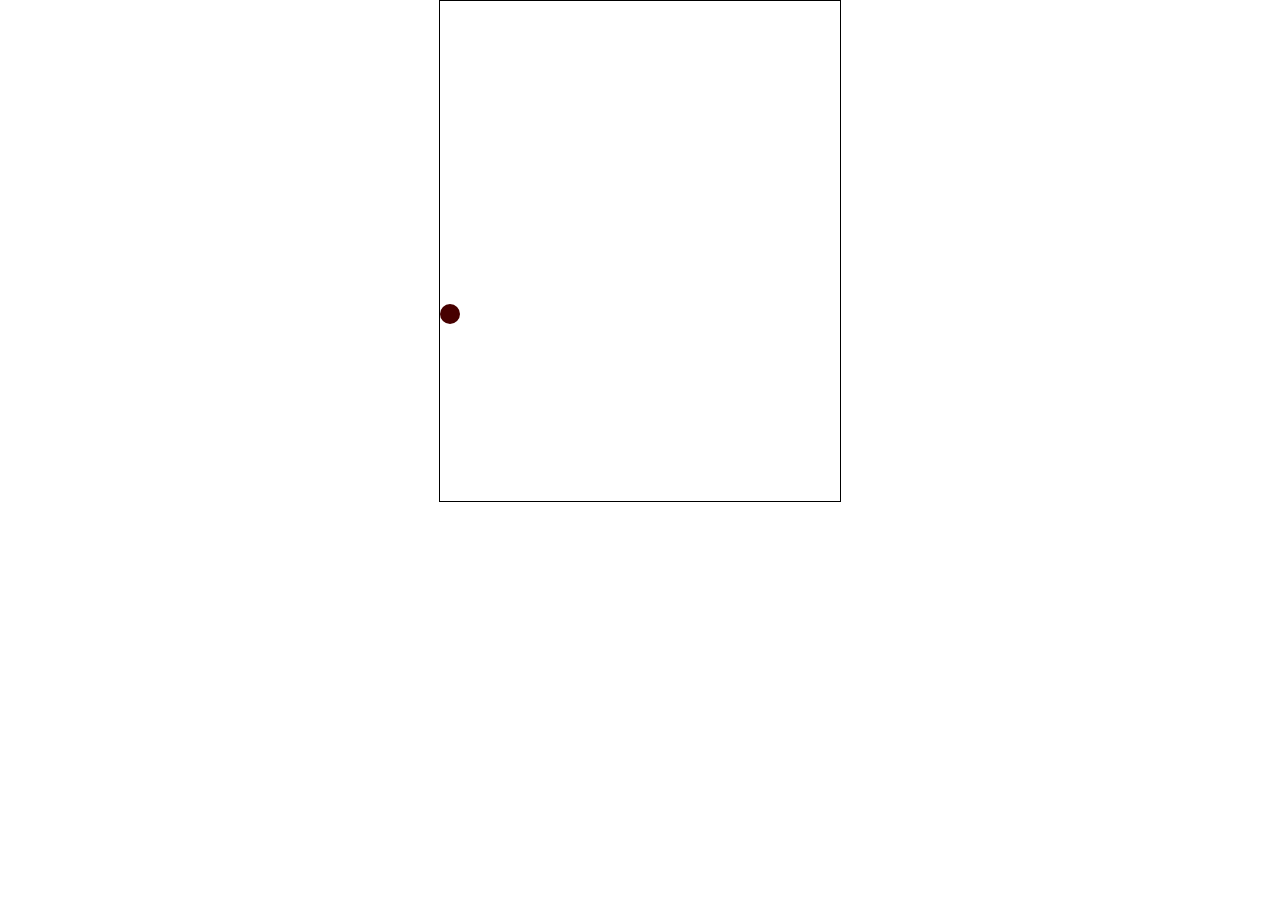
<file: index.html>
<!DOCTYPE html>
<html lang="en" onclick="jump()">
<head>
    <meta charset="UTF-8">
    <title>Flappy Shit (WebVersion)</title>
    <link rel="stylesheet" href="style.css">
</head>
<body>
    <div id="game">
        <div id="block"></div>
        <div id="hole"></div>
        <div id="character"></div>
    </div>
</body>
<script src="script.js"></script>
</html>
</file>
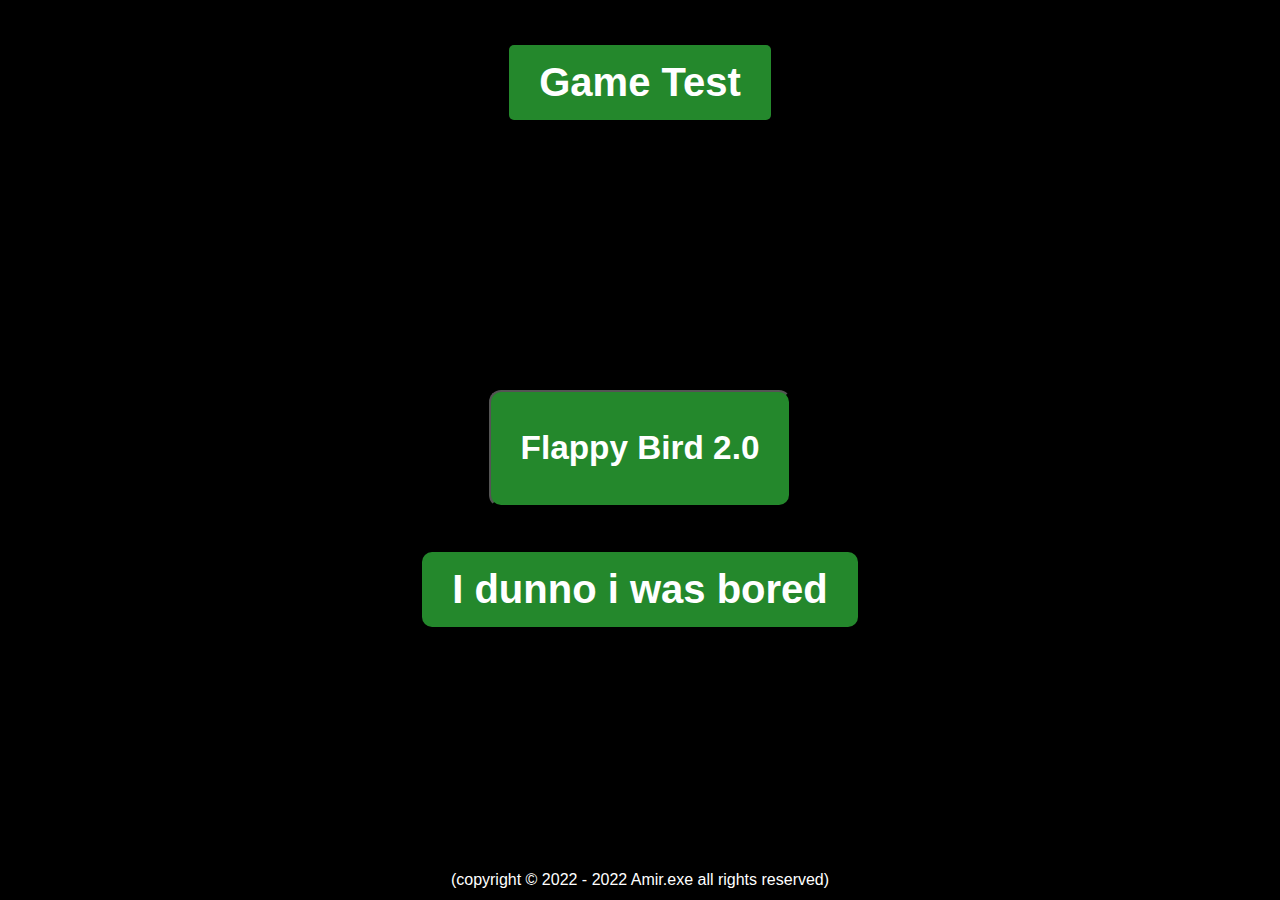
<file: Flappy_bird_2.0.html>
<!DOCTYPE html>
<html lang="en">
    <head>
        <title>Game Test</title>
        <meta charset="UTF-8">
        <style type="text/css">
            body {
                color: white;
                margin: 0px;
                font-family: 'Ubuntu', sans-serif;
                background-size: cover;
                background-position: center;
                text-align: center;
                height: 100vh;
            }
        </style>
    </head>
    <body style="background-color: #000000;">   
        <div style="height:5vh;"></div>
        <h1 style="font-size:2.5em;background-color:#24882c;padding:15px 30px;border-radius:5px;margin:auto;display:inline-block; color: #ffffff;">
            Game Test
        </h1>

        <div style="height:30vh;"></div>
        <a href=https://Flappy-Bird-20.amirshaide.repl.co>
            <button style="background-color:#24882c;padding:15px 30px;border-radius:12px;margin:auto;display:inline-block; color: #ffffff;">
                <h1 style="font-size:2.5em;">
                    Flappy Bird 2.0
                <h1>
            </button>
        </a>

        <div style="height:5vh;"></div>
        <h1 style="font-size:2.5em;background-color:#24882c;padding:15px 30px;border-radius:10px;margin:auto;display:inline-block; color: #ffffff;">
            I dunno i was bored
        </h1>
        
        <div style="font-size:1em;position:fixed;left:0px;right:0px;bottom:5px;padding:3px;">
			<p style="background-color:#000000;padding:3px;display:inline-block;margin:auto;" id="copyright">&nbsp;(copyright © 2022 - 2022 Amir.exe all rights reserved)&nbsp;</p>
        </div>
    </body>
</html>
</file>
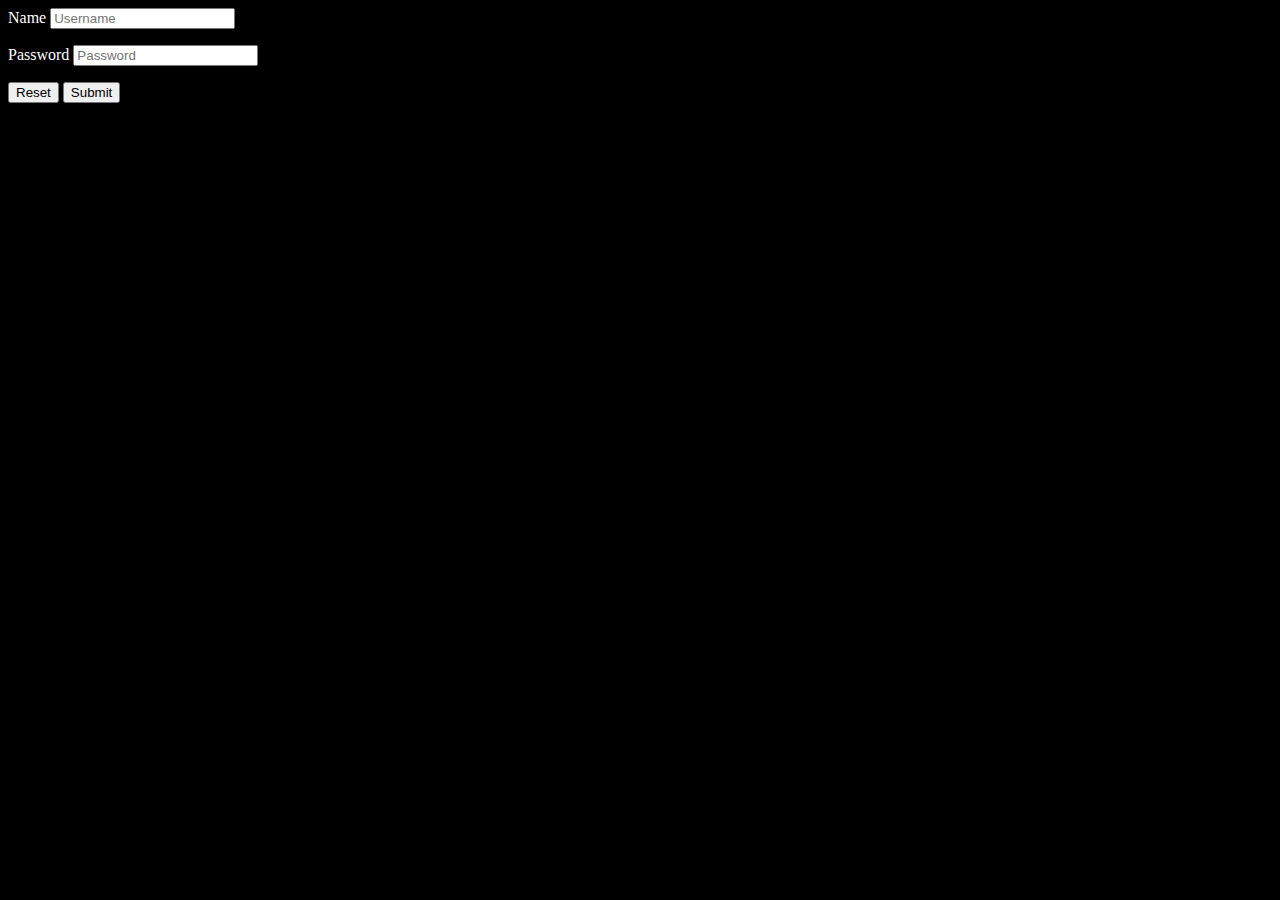
<file: Login.html>
<!DOCTYPE html>
<html lang="en">
    <head>
        <meta charset="UTF-8">
        <meta name="viewport" content="width=device-width, initial-scale=1.0">
        <meta http-equiv="X-UA-Compatible" content="ie=edge">
        <title>Login Page</title>
    </head>
    <body style="background-color: #000000;">   
        <form action="Login_results.html" method="GET">
            <label style="color: #FFF">Name</label>
            <input type="text" name="Name" placeholder="Username">
            <p></p>
            <label style="color: #FFF">Password</label>
            <input type="password" name="Password" placeholder="Password">
            <p></p>
            <button type="reset">Reset</button>
            <button type="submit">Submit</button>
        </form>
    </body>
</html>
</file>
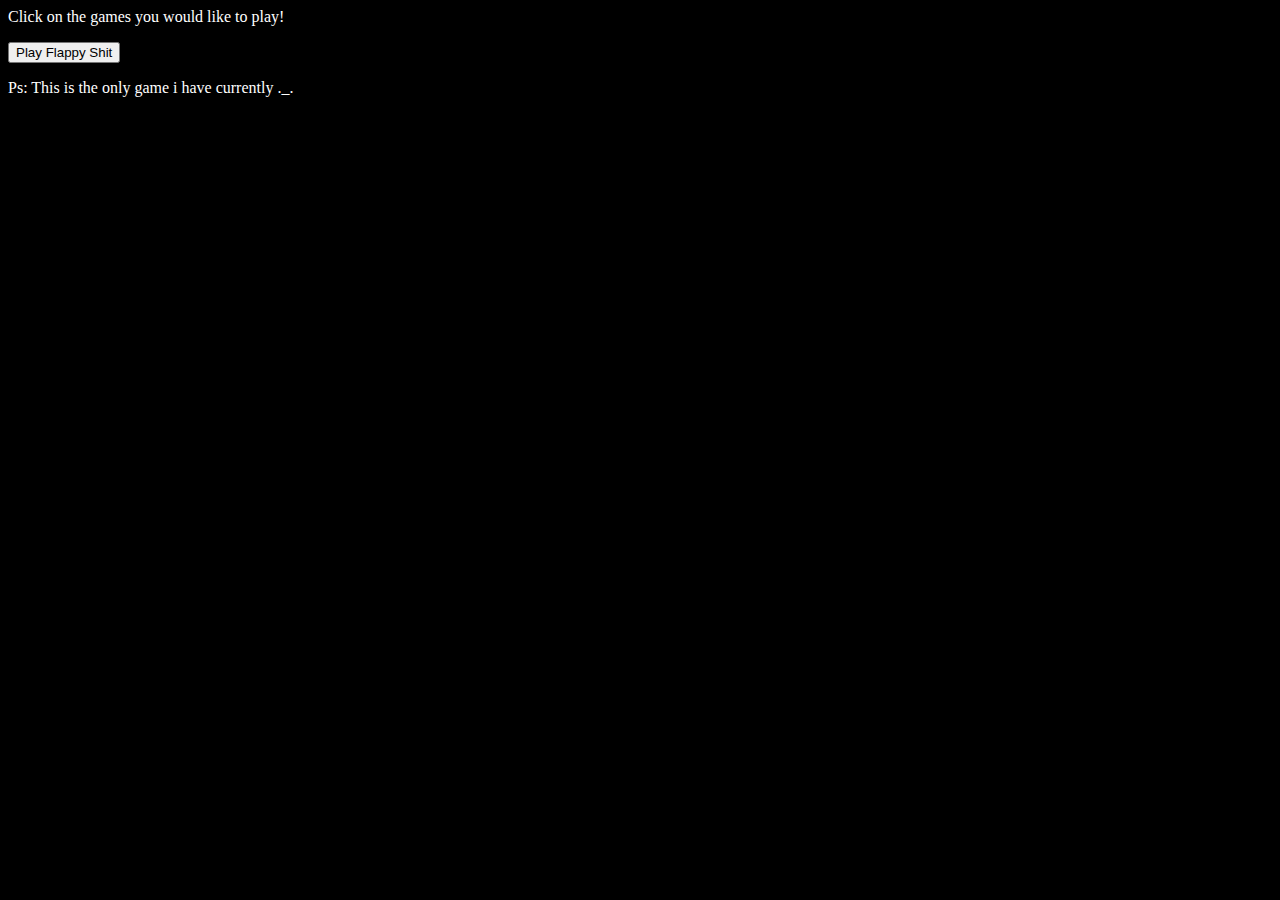
<file: Start_menu.html>
<!DOCTYPE html>
<html lang="en">
    <head>
        <meta charset="UTF-8">
        <title>Start Menu</title>
    </head>
    <body style="background-color: #000000;">   
        <form action="index.html" method="GET">
            <label style="color: #ffffff">Click on the games you would like to play!</label>
            <p></p>
            <button type="submit">Play Flappy Shit</button>
            <p></p>
            <label style="color: #ffffff">Ps: This is the only game i have currently ._.</label>
        </form>
    </body>
</html>
</file>
<file: style.css>
*{
    padding: 0;
    margin: 0;
}
#game{
    width: 400px;
    height: 500px;
    border: 1px solid black;
    margin: auto;
    overflow: hidden;
}
#block{
    width: 50px;
    height: 500px;
    background-color: black;
    position: relative;
    left: 400px;
    animation: block 2s infinite linear;
}
@keyframes block{
    0%{left:400px}
    100%{left:-50px}
}
#hole{
    width: 50px;
    height: 150px;
    background-color: white;
    position: relative;
    left: 400px;
    top: -500px;
    animation: block 2s infinite linear;
}
#character{
    width: 20px;
    height: 20px;
    background-color: rgb(71, 0, 0);
    position: absolute;
    top: 100px;
    border-radius: 50%;
    
}
</file>
